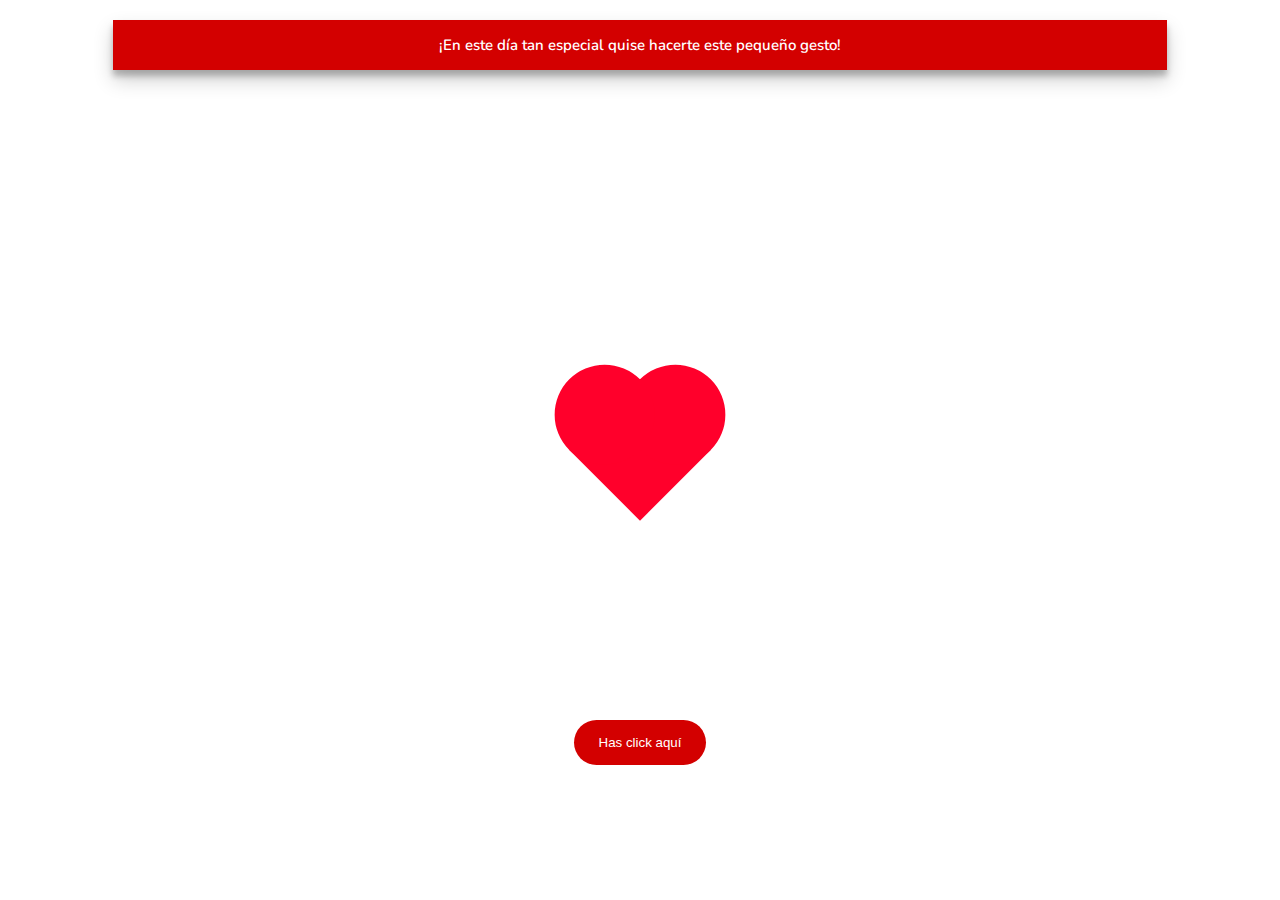
<file: index.html>
<!DOCTYPE html>
<html lang="en">
<head>
    <meta charset="UTF-8">
    <meta name="viewport" content="width=device-width, initial-scale=1.0">
    <style>
        body, html {
            margin: 0;
            padding: 0;
            width: 100%;
            height: 100%;
            overflow: hidden;
        }

        .back {
            position: fixed;
            top: 0;
            left: 0;
            width: 100%;
            height: 100%;
            background: white;
            animation-name: backdiv;
            animation-duration: 3500ms;
            animation-iteration-count: infinite;
        }

        .heart {
            position: absolute;
            top: 50%;
            left: 50%;
            width: 100px;
            height: 100px;
            margin-top: -50px; /* Half of height */
            margin-left: -50px; /* Half of width */
            background-color: rgb(255, 0, 43);
            transform: rotate(-45deg);
            animation-name: beat;
            animation-duration: 3500ms;
            animation-iteration-count: infinite;
        }

        .heart:after, .heart:before {
            content: "";
            position: absolute;
            width: 100px;
            height: 100px;
            border-radius: 50%;
            background-color: rgb(255, 0, 43);
        }

        .heart:after {
            top: -50px;
            left: 0;
        }

        .heart:before {
            top: 0;
            left: 50px;
        }

        @keyframes backdiv {
            50% {
                background: #eb7e7efd;
            }
        }

        @keyframes beat {
            0% {
                transform: scale(1) rotate(-45deg);
            }

            60% {
                transform: scale(0.6) rotate(-45deg);
            }
        }

        .bday {
            text-align: center;
            font-size: 15px;
            font-family: 'Nunito', sans-serif;
            font-weight: 600;
            color: #ffffff;
            margin: 20px auto;
            padding: 15px;
            background-color: #d30000;
            box-shadow: 0 10px 20px rgba(0, 0, 0, 0.19), 0 6px 6px rgba(0, 0, 0, 0.23);
            width: 80%;
        }

        button {
            background-color: #d30000;
            display: block; 
            margin: 20px auto; 
            padding: 15px 25px; 
            border-radius: 25px;
            color: white; 
            border: none;
            margin-top: 70vh;
        }

        a {
            color: rgb(255, 255, 255);
            text-decoration: none;
        }

        .elements {
            display: flex;
            align-items: center;
            justify-content: center;
            flex-direction: column;
        }

    </style>
    <link rel="preconnect" href="https://fonts.gstatic.com">
    <link rel="preconnect" href="https://fonts.googleapis.com">
    <link href="https://fonts.googleapis.com/css2?family=Pacifico&display=swap" rel="stylesheet">
    <link href="https://fonts.googleapis.com/css2?family=Nunito:wght@600&display=swap" rel="stylesheet">
    <title>Flores Amarillas</title>
</head>
<body>
    <div class="back">
        <div class="bday">¡En este día tan especial quise hacerte este pequeño gesto!</div> 
        <div class="elements">
            <div class="heart"></div>
            <footer>
                <div class="boton">
                    <button><a href="index3.html"><span>Has click aquí</span></a></button>
                </div>
            </footer>
        </div>
    </div>
    
</body>
</html>
</file>
